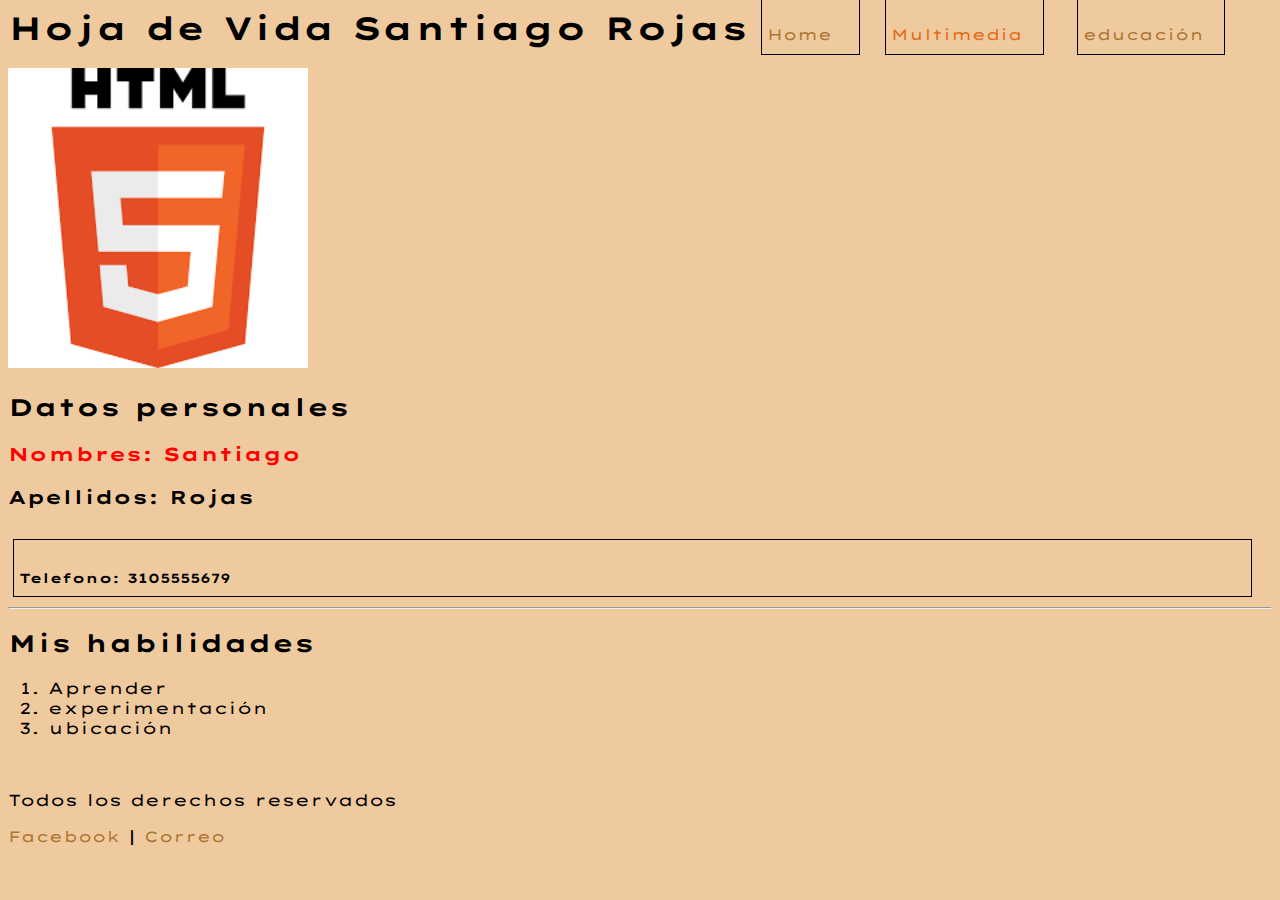
<file: index.html>
<!DOCTYPE html>
<html lang="en">

<head>
    <meta charset="UTF-8">
    <meta name="viewport" content="width=device-width, initial-scale=1.0">
    <meta http-equiv="X-UA-Compatible" content="ie=edge">
    <title>Mi Hoja de Vida</title>
    <link rel="stylesheet" href="CSS/index.css">
    <link href="https://fonts.googleapis.com/css?family=Lexend+Zetta&display=swap" rel="stylesheet">
</head>

<body>
    <header>
        <h1>Hoja de Vida Santiago Rojas</h1>
        <nav>
            <a href="index.html" class="cajas">Home </a>
            <a href="multimedia.html" class="cajas" style="color:rgb(230, 106, 23)">Multimedia</a>
            <a href="educacion.html" class="cajas">educación</a>
        </nav>
    </header>


    <br>
    <MAin>
        <img src="img/descarga.png" alt="CODIGO" width="300">
        <h2>Datos personales</h2>
        <h3 id="Nombres">Nombres: Santiago</h3>
        <h3>Apellidos: Rojas</h3>
        <h5 class="cajas">Telefono: 3105555679</h5>
    </MAin>
    <hr>
    <H2>Mis habilidades</H2>
    <ol>
        <li>Aprender</li>
        <li>experimentación</li>
        <li>ubicación</li>
    </ol>
    <FOoter>
        <br>
        <p>Todos los derechos reservados</p> <a href="https://www.facebook.com/hsantiagorojasu"
            target="blank">Facebook</a> | <a href="mailto:marketing@mascreativodigital.com">Correo</a>
    </FOoter>
</body>

</html>
</file>
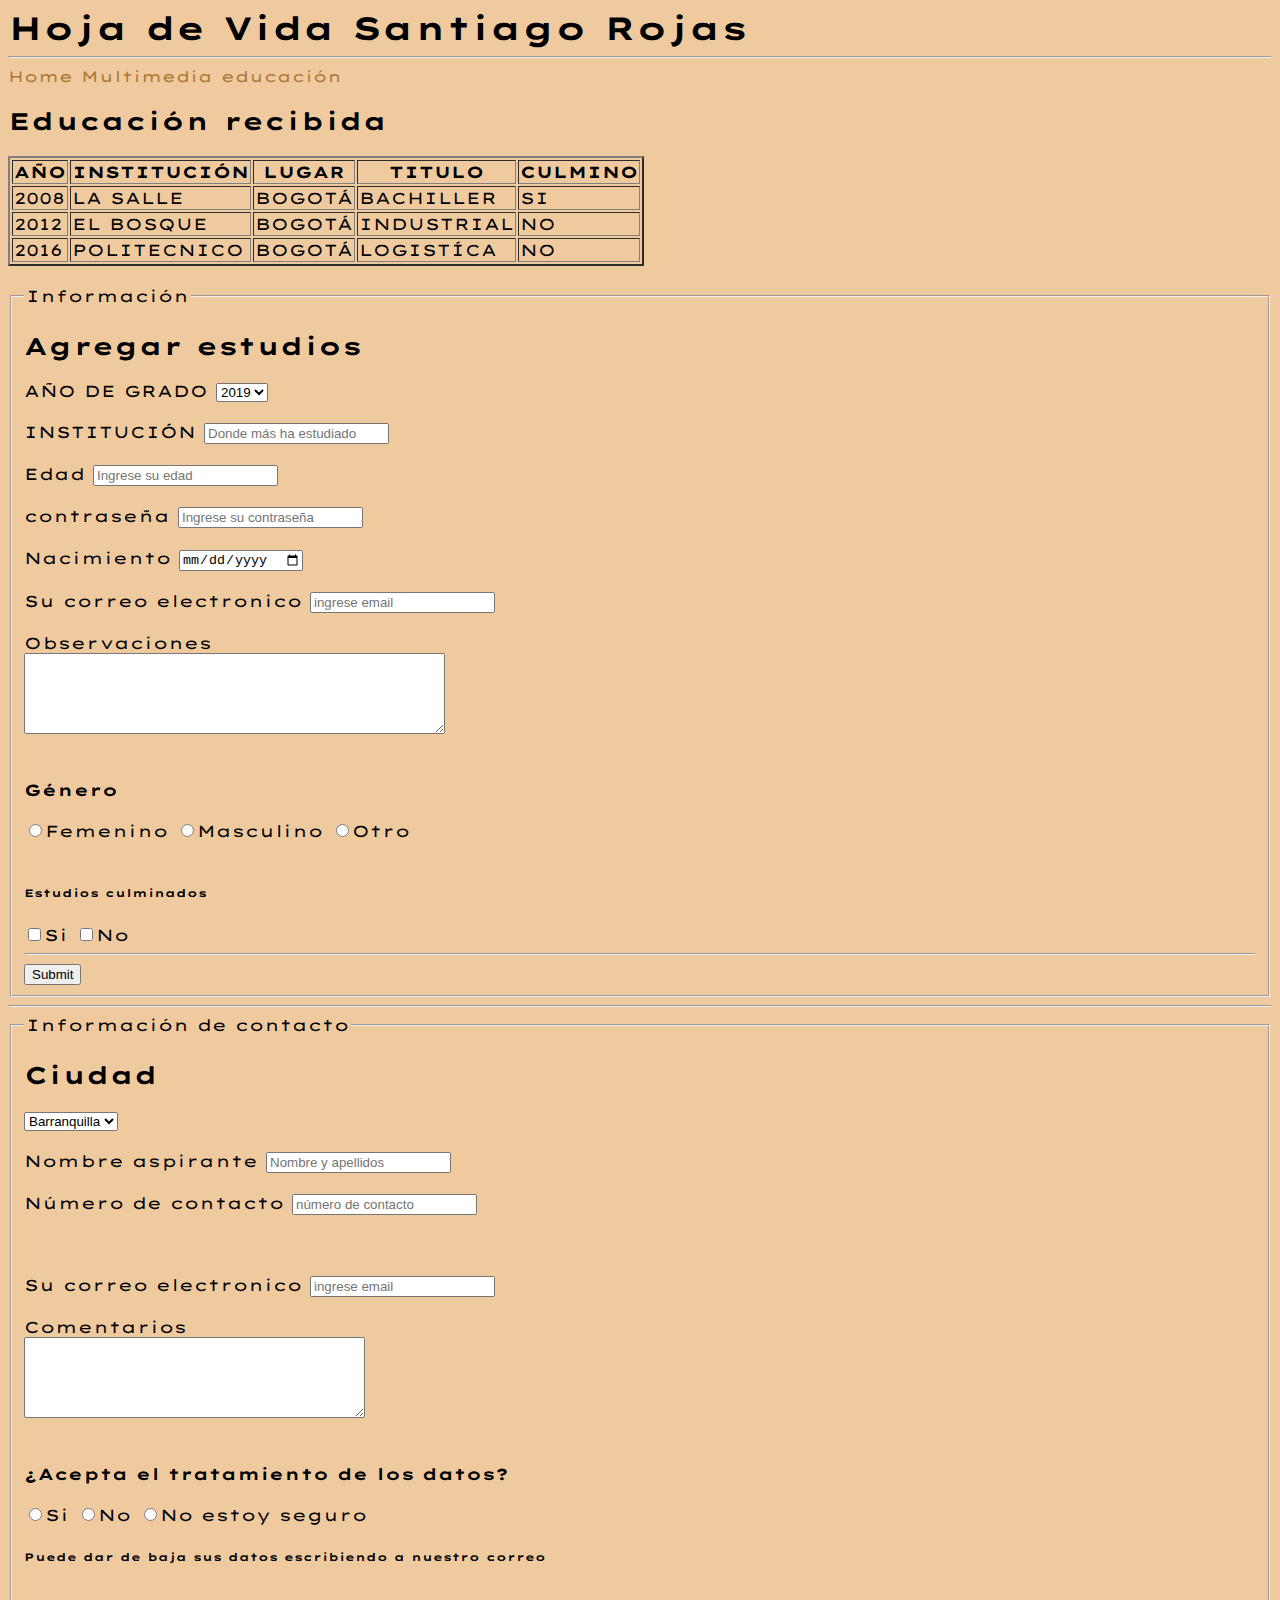
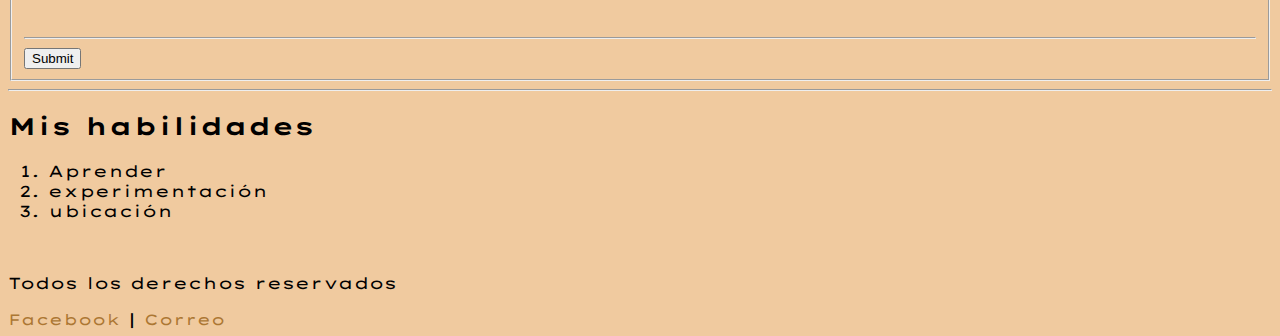
<file: educacion.html>
<!DOCTYPE html>
<html lang="en">
<head>
    <meta charset="UTF-8">
    <meta name="viewport" content="width=device-width, initial-scale=1.0">
    <meta http-equiv="X-UA-Compatible" content="ie=edge">
    <title>Mi Hoja de Vida</title>
    <link rel="stylesheet" href="CSS/index.css">
    <link href="https://fonts.googleapis.com/css?family=Lexend+Zetta&display=swap" rel="stylesheet">
</head>
<body>
    <HEader>
<H1>Hoja de Vida Santiago Rojas</H1>
    </HEader>
    <hr>
    <nav>
        <a href="index.html">Home</a>
        <a href="multimedia.html">Multimedia</a>
        <a href="educacion.html">educación</a>
    </nav>
    <br>
    <MAin>
        <h2>Educación recibida</h2>
        <table border="2"> 
            <thead>
                <tr>
                    <th>AÑO </th>
                    <th>INSTITUCIÓN </th>
                    <th>LUGAR</th>
                    <th>TITULO</th>
                    <th>CULMINO</th>
                </tr>
            </thead>
            <tbody>
                <tr>
                <td>2008</td>
                <td>LA SALLE</td>
                <td>BOGOTÁ</td>
                <td>BACHILLER</td>
                <td>SI</td>
                </tr>
                <tr>
                        <td>2012</td>
                        <td>EL BOSQUE</td>
                        <td>BOGOTÁ</td>
                        <td>INDUSTRIAL</td>
                        <td>NO</td>
                        </tr>
                        <tr>
                                <td>2016</td>
                                <td>POLITECNICO</td>
                                <td>BOGOTÁ</td>
                                <td>LOGISTÍCA</td>
                                <td>NO</td>
                                </tr>
            </tbody>
        </table>
        <br>
        <form >
           <fieldset>
               <legend>Información</legend>
               <h2>Agregar estudios</h2>
               <label for="anos">AÑO DE GRADO</label>
               <select name="anos">
                   <option value="2019">2019</option>
                   <option value="2018">2018</option>
                   <option value="2017">2017</option>
                   <option value="2016">2016</option>
                   <option value="2015">2015</option>
               </select>
               <br>
               <br>
               <label for="inst">INSTITUCIÓN</label>
               <input type="text" name="inst" placeholder="Donde más ha estudiado" required>
               <br>
               <br>
               <label for="number">Edad</label>
               <input type="number" placeholder="Ingrese su edad"required>
               <br>

            <br>
            <label for="password">contraseña</label>
               <input type="password" placeholder="Ingrese su contraseña" minlength="2" maxlength="8" required>
               <br>
               <br>
               <label for="date">Nacimiento</label>
               <input type="date" placeholder="Fecha de Nacimiento">
               <br>
               <br>
               <label for="email">Su correo electronico</label>
               <input type="email" placeholder="ingrese email">
               <br>
               <br>
               <label for="comentarios"> Observaciones </label>
               <br>
               <textarea name="comentarios" id="" cols="50" rows="5"></textarea>
               <br>
               <br>
               <h4>Género</h4>
               <input type="radio" name="genero" value="F">Femenino
               <input type="radio" name="genero" value="M">Masculino
               <input type="radio" name="genero" value="O">Otro
               <br><br>
               <h6>Estudios culminados</h6>
               <input type="checkbox">Si
               <input type="checkbox">No
               <hr>
               <input type="submit" name="enviar">


           </fieldset>
        </form>
        <hr>
        <form >
                <fieldset>
                    <legend>Información de contacto</legend>
                    <h2>Ciudad</h2>
                    <select name="ciudad">
                        <option value="Barra">Barranquilla</option>
                        <option value="2018">Bogotá</option>
                        <option value="2017">Cali</option>
                        <option value="2016">Medellín</option>
                        <option value="2015">Cartagena</option>
                    </select>
                    <br>
                    <br>
                    <label for="Nombre">Nombre aspirante</label>
                    <input type="text" name="Nombre" placeholder="Nombre y apellidos" required>
                    <br>
                    <br>
                    <label for="number">Número de contacto</label>
                    <input type="number" placeholder="número de contacto"required>
                    <br>
     
                 <br>
                    <br>
                    <br>
                    <label for="email">Su correo electronico</label>
                    <input type="email" placeholder="ingrese email">
                    <br>
                    <br>
                    <label for="comentarios"> Comentarios </label>
                    <br>
                    <textarea name="comentarios" id="" cols="40" rows="5"></textarea>
                    <br>
                    <br>
                    <h4>¿Acepta el tratamiento de los datos?</h4>
                    <input type="radio" name="terminos" value="Si">Si
                    <input type="radio" name="terminos" value="No">No
                    <input type="radio" name="terminos" value="No estoy seguro">No estoy seguro
                    <h6>Puede dar de baja sus datos escribiendo a nuestro correo</h6>
                    <br><br>
                    
                    <hr>
                    <input type="submit" name="enviar">
     
     
                </fieldset>
             </form>
    </MAin>
    <hr>
    <H2>Mis habilidades</H2>
    <ol>
        <li>Aprender</li>
        <li>experimentación</li>
        <li>ubicación</li>
    </ol>
    <FOoter>
        <br>
<p>Todos los derechos reservados</p> <a href="https://www.facebook.com/hsantiagorojasu" target="blank">Facebook</a> | <a href="mailto:marketing@mascreativodigital.com">Correo</a>
    </FOoter>  
</body>
</html>
</file>
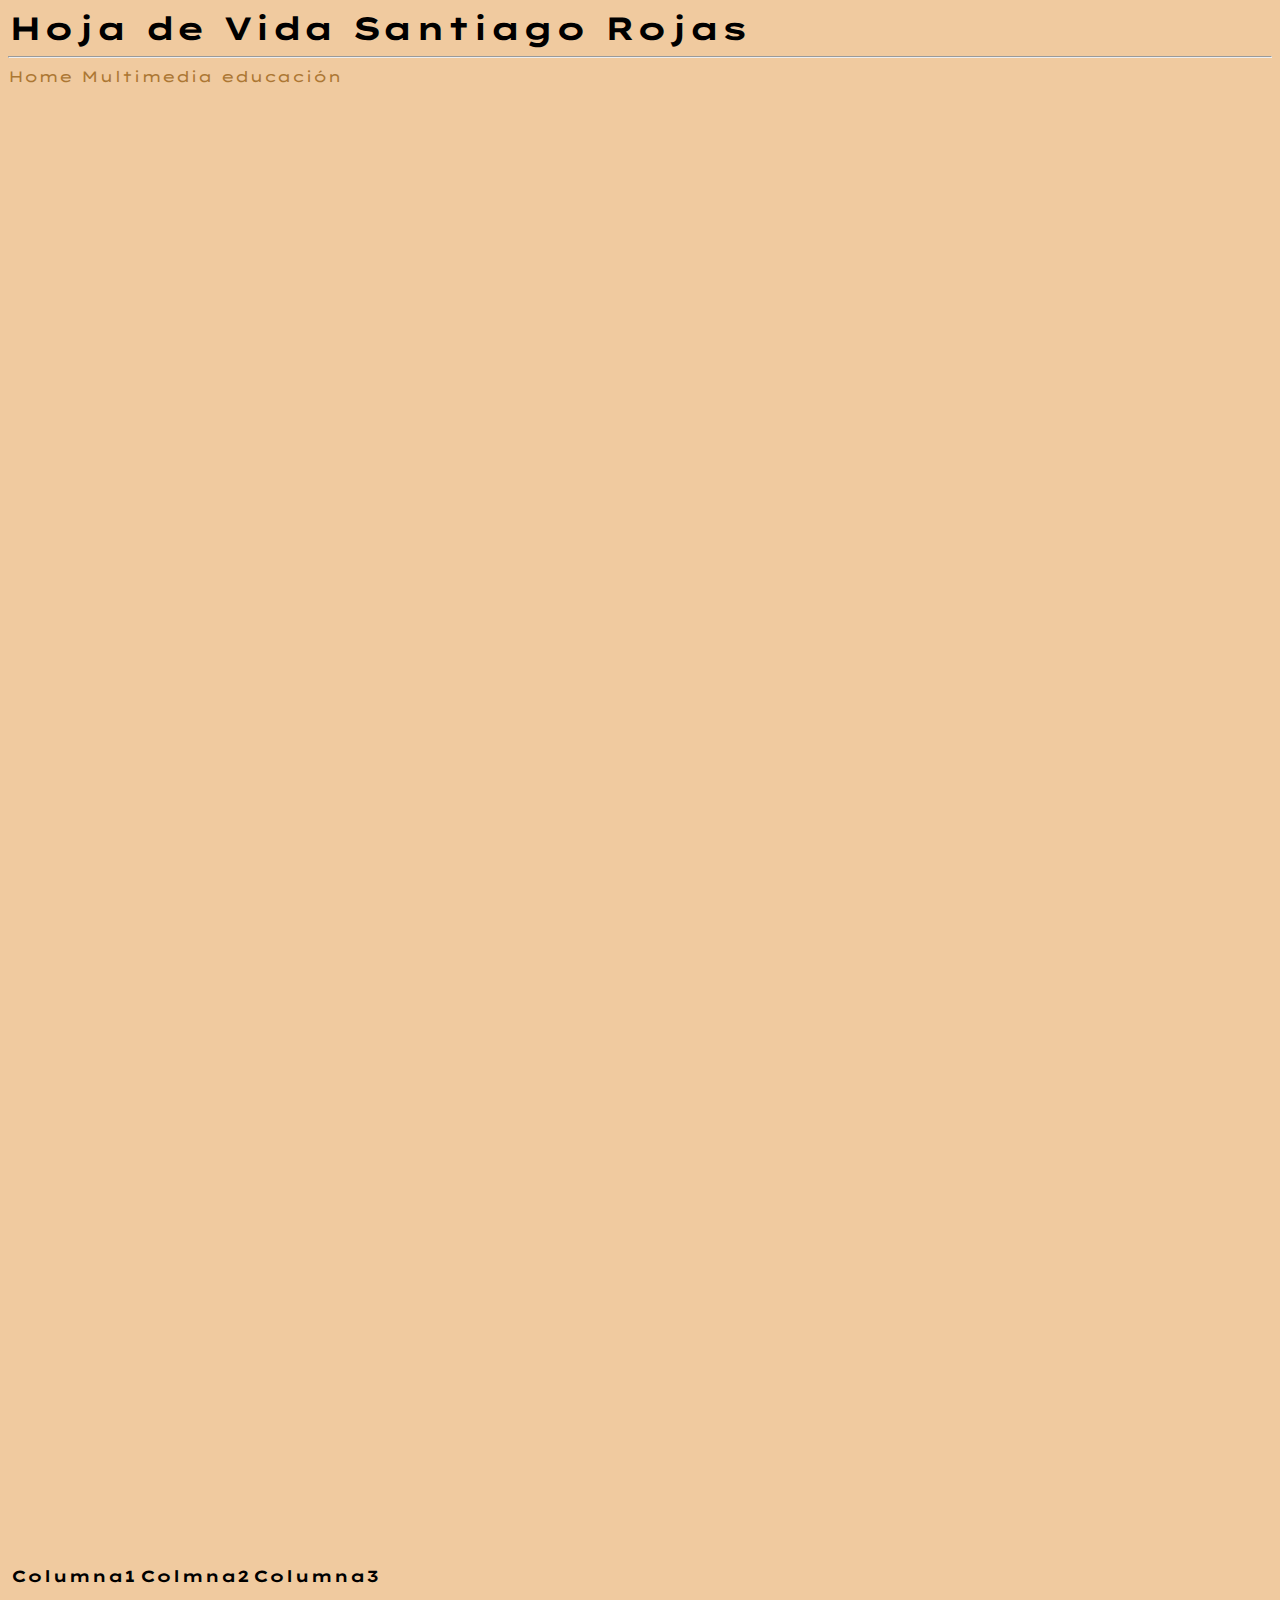
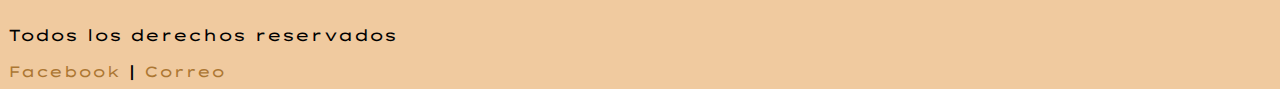
<file: multimedia.html>
<!DOCTYPE html>
<html lang="en">
<head>
    <meta charset="UTF-8">
    <meta name="viewport" content="width=device-width, initial-scale=1.0">
    <meta http-equiv="X-UA-Compatible" content="ie=edge">
    <title>Mi Hoja de Vida</title>
    <link rel="stylesheet" href="CSS/index.css">
    <link href="https://fonts.googleapis.com/css?family=Lexend+Zetta&display=swap" rel="stylesheet">
</head>
<body>
    <HEader>
<H1>Hoja de Vida Santiago Rojas</H1>
    </HEader>
    <hr>
    <nav>
        <a href="index.html">Home</a>
        <a href="multimedia.html">Multimedia</a>
        <a href="educacion.html">educación</a>
    </nav>
    <br>
    <main>
        <iframe width="860" height="615" src="https://www.youtube.com/embed/FKuSnIlUOv8" frameborder="0" allow="accelerometer; autoplay; encrypted-media; gyroscope; picture-in-picture" allowfullscreen></iframe>
        <br>
        <iframe src="http://mascreativodigital.com/" height="400" width=1350 frameborder="0"></iframe>
        <br>
        <iframe src="https://www.google.com/maps/embed?pb=!1m14!1m8!1m3!1d15864.271087289744!2d-75.5963981!3d6.254802!3m2!1i1024!2i768!4f13.1!3m3!1m2!1s0x0%3A0x8c5bfd98b60538da!2sM%C3%A1s%20Creativo%20Digital!5e0!3m2!1ses-419!2sco!4v1566872506855!5m2!1ses-419!2sco" width="600" height="450" frameborder="0" style="border:0;" allowfullscreen=""></iframe>
   <table>
       <thead>
           <tr>
               <th>Columna1</th>
               <th>Colmna2</th>
               <th>Columna3</th>
           </tr>
       </thead>
       <tbody>
           
       </tbody>
   </table>
    </main>
  
    <FOoter>
        <br>
<p>Todos los derechos reservados</p> <a href="https://www.facebook.com/hsantiagorojasu" target="blank">Facebook</a> | <a href="mailto:marketing@mascreativodigital.com">Correo</a>
    </FOoter>  
</body>
</html>
</file>
<file: CSS/index.css>
body{
    background-color: rgb(240, 202, 159);
    font-family: 'Lexend Zetta', sans-serif;
}
a{
    color: rgb(172, 119, 51);
    font-size: 15px;
    text-decoration: none;
}
#Nombres{
    color: red;
}
.cajas{
    border: 1px solid #000000;
    margin: 30px 20px 10px 5px;
    padding:30px 20px 10px 5px;
}
.encabezado{
    display: block;
    border: 1px solid #000000;
}
h1, nav{
    display: inline;
}
</file>
